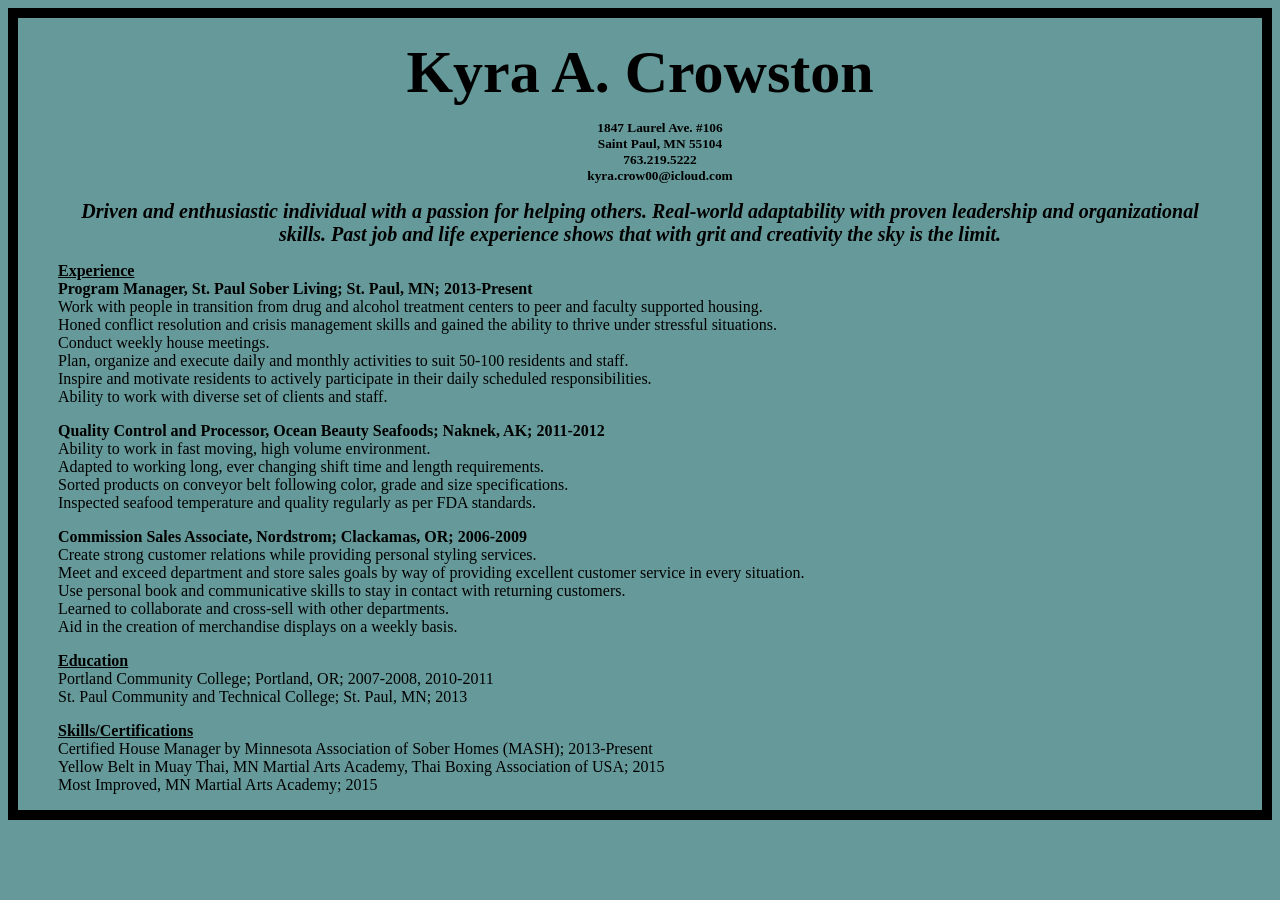
<file: index.html>
<!DOCTYPE html>
<html>
	<head>
		<link rel="stylesheet" type="text/css" href="stylesheet.css">
			<title>Resume</title>
	</head>
	<body>
			<h1>Kyra A. Crowston</h1>
			
			<h3>
			
			<ul style="list-style-type:none">
			<li>1847 Laurel Ave. #106</li>
			<li>Saint Paul, MN 55104</li>
			<li>763.219.5222</li>
			<li>kyra.crow00@icloud.com</li>
		
			</h3>
		
					<p>
						
							<h4><em>Driven and enthusiastic individual with a passion for helping others. Real-world adaptability with proven leadership and organizational skills. Past job and life experience shows that with grit and creativity the sky is the limit.
							</em></h4>
					</p>
		<ul style="list-style-type:none">

		<li><strong><u>Experience</u></li>
			<li>Program Manager, St. Paul Sober Living; St. Paul, MN; 2013-Present</strong></li>
		<li>Work with people in transition from drug and alcohol treatment centers to peer and faculty supported housing.
		</li>
		<li>Honed conflict resolution and crisis management skills and gained the ability to thrive under stressful situations.
		</li>
		<li>Conduct weekly house meetings.
		</li>
		<li>Plan, organize and execute daily and monthly activities to suit 50-100 residents and staff.
		</li>
		<li>Inspire and motivate residents to actively participate in their daily scheduled responsibilities.
		</li>
		<li>Ability to work with diverse set of clients and staff.
		</li>
	<p>
		<li><strong>Quality Control and Processor, Ocean Beauty Seafoods; Naknek, AK; 2011-2012</strong></li>
		<li>Ability to work in fast moving, high volume environment.</li>
		<li>Adapted to working long, ever changing shift time and length requirements.</li>
		<li>Sorted products on conveyor belt following color, grade and size specifications.</li>
		<li>Inspected seafood temperature and quality regularly as per FDA standards.</li>
	</p>
	<p>
		<li><strong>Commission Sales Associate, Nordstrom; Clackamas, OR; 2006-2009</strong></li>
		<li>Create strong customer relations while providing personal styling services.</li>
		<li>Meet and exceed department and store sales goals by way of providing excellent customer service in every situation.</li>
		<li>Use personal book and communicative skills to stay in contact with returning customers.</li>
		<li>Learned to collaborate and cross-sell with other departments.</li>
		<li>Aid in the creation of merchandise displays on a weekly basis.</li>
	</p>
	<p>
		<li><strong><u>Education</u></strong></li>
		<li>Portland Community College; Portland, OR; 2007-2008, 2010-2011</li>
		<li>St. Paul Community and Technical College; St. Paul, MN; 2013</li>
	</p>
	<p>
		<li><strong><u>Skills/Certifications</u></strong><li>
		<li>Certified House Manager by Minnesota Association of Sober Homes (MASH); 2013-Present</li>
		<li>Yellow Belt in Muay Thai, MN Martial Arts Academy, Thai Boxing Association of USA; 2015</li>
		<li>Most Improved, MN Martial Arts Academy; 2015</li>

<p class="wrapper"></p>
	</body>
	</html>
</file>
<file: stylesheet.css>
body {
	background-color: #669999;
	border:10px solid;
}


h1 {
	text-align: center;
	font-size:60px;
	margin:0 0 5px 0;
	padding-top:20px;
	
	 
}

p {
	text-align: right;
}

h3{
	font-size:10pt;
	text-align:center;
}

h4 {
	text-decoration: italic;
	font-size:20px;
	text-align: center;
	margin:0 40px 0 40px;
}
</file>
